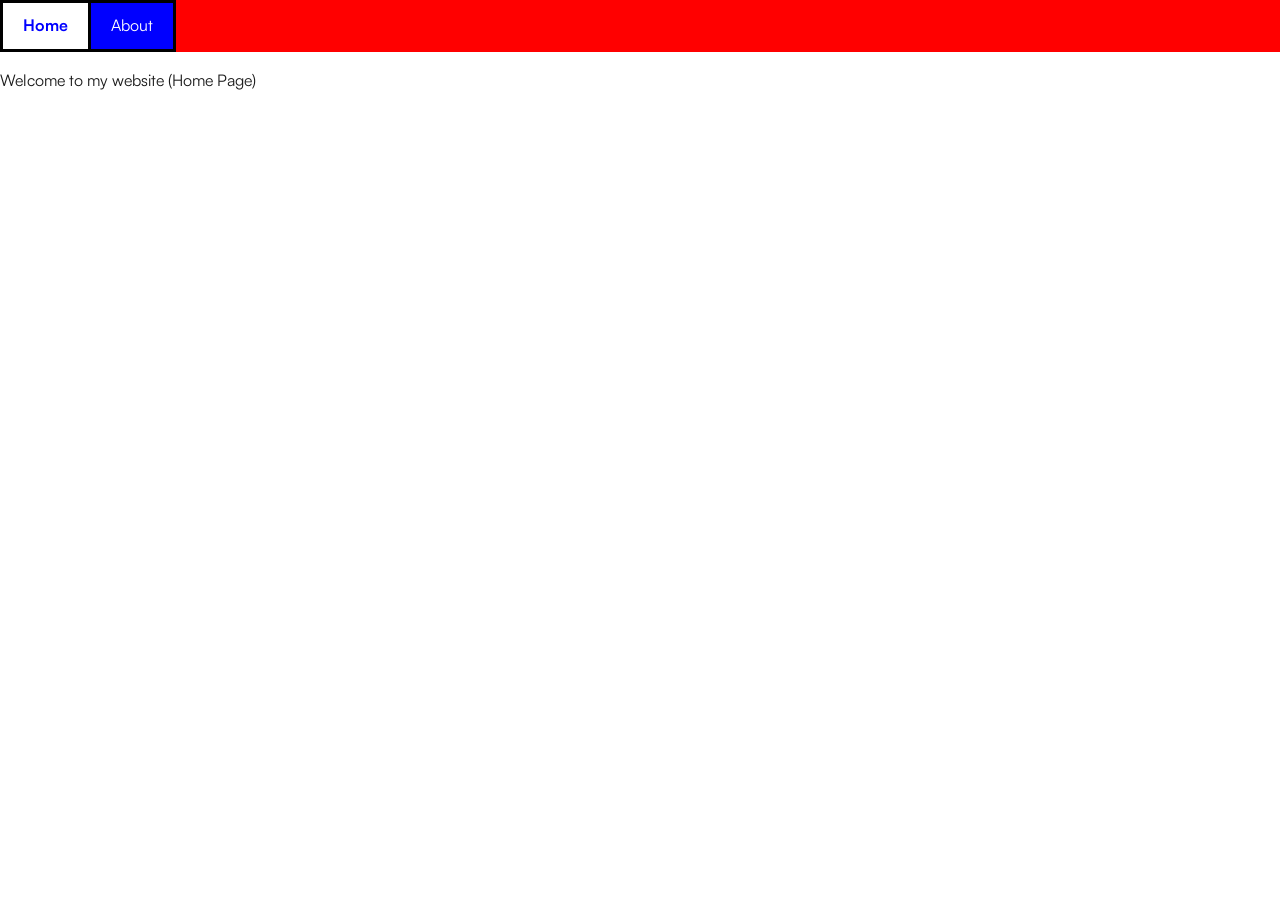
<file: index.html>
<!DOCTYPE html>
<html lang="en">

    <head>

        <meta charset="UTF-8">
        <meta name="viewport" content="width=device-width, initial-scale=1.0">
        <meta name="description" content="website description.">
        <meta name="robots" content="index, follow">

        <title>WEBSITE_NAME</title>
        
        <link rel="stylesheet" href="src/css/style.css">
        <script src="src/js/main.js" defer></script>

    </head>
    <body>
        <header id="header-import"></header>

        <p>Welcome to my website (Home Page)</p>
    </body>
   
</html>
</file>
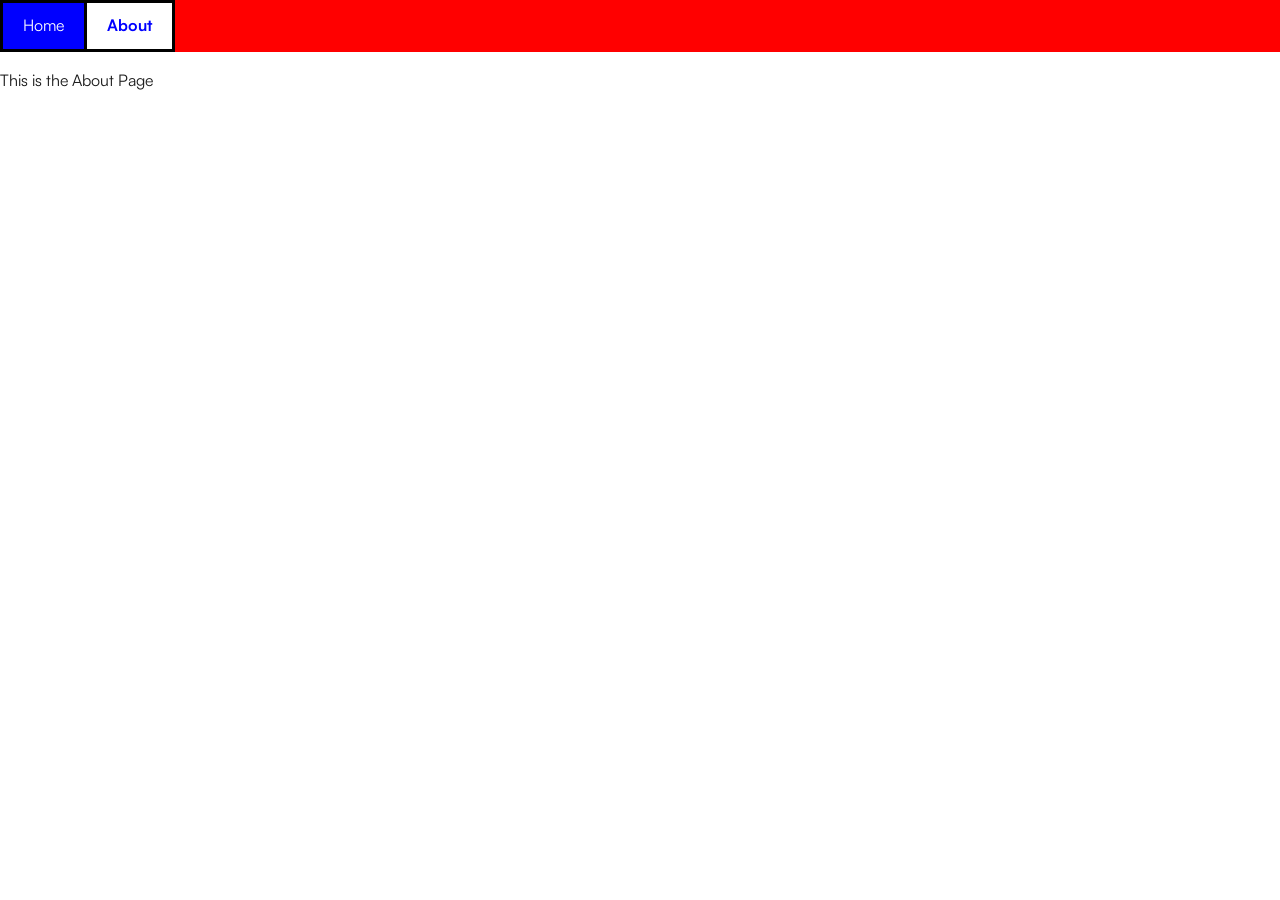
<file: about.html>
<!DOCTYPE html>
<html lang="en">
<head>
    <meta charset="UTF-8">
    <meta name="viewport" content="width=device-width, initial-scale=1.0">
    <title>About Us - WEBSITE_NAME</title>
    <link rel="stylesheet" href="src/css/style.css">
    <script src="src/js/main.js" defer></script>
</head>
<body>
    <header id="header-import"></header>

    <p>This is the About Page</p>

    <script src="src/js/main.js"></script>
</body>
</html>
</file>
<file: src/css/style.css>
button, input, select, textarea {
    font-family: inherit;
    font-size: inherit;
    line-height: inherit;
}


@font-face {
    font-family: 'Satoshi';
    src: url('../../public/fonts/Satoshi-Regular.woff2') format('woff2');
    font-weight: 400;
    font-style: normal;
    font-display: swap;
}
@font-face {
    font-family: 'Satoshi';
    src: url('../../public/fonts/Satoshi-Italic.woff2') format('woff2');
    font-weight: 400;
    font-style: italic;
    font-display: swap;
}
@font-face {
    font-family: 'Satoshi';
    src: url('../../public/fonts/Satoshi-Bold.woff2') format('woff2');
    font-weight: 700;
    font-style: normal;
    font-display: swap;
}


body {
    font-family: 'Satoshi', Arial, Helvetica, sans-serif;
    font-weight: 400;
    line-height: 1.6;
    color: #1A1A1A;
    margin: 0;
}

.top_menu {
    display: flex;
    background-color: red;
}
.top_menu_button {
    display: inline-block;
    text-decoration: none;
    color: white;
    padding: 10px 20px;
    border-radius: 0px;
    border-style: solid;
    border-width: 3px 3px 3px 0px;
    border-color: black;
    background-color: blue;

    /* The Pro Transition (Move it here!) */
    /* This makes the color fade smooth when you click AND when the page loads */
    transition: background-color 0.2s ease, box-shadow 0.15s ease;
    
    /* Prevents text selection */
    -webkit-user-select: none; /* Safari */
    user-select: none;         /* Standard syntax */
    
    /* Removes the gray highlight box on tap (mobile Safari/Chrome) */
    -webkit-tap-highlight-color: transparent;

}
/* Fix the left border of the very first link */
.top_menu_button:first-child {
    border-left-width: 3px;
}

/* The "Clicking" state (Temporary) */
.top_menu_button:active {
    background-color: pink;
    box-shadow: inset 2px 2px 8px rgba(0,0,0,0.4);
}

/* THE STICKY STATE (Permanent while on the page) */
.top_menu_button.active {
    background-color: white;
    color: blue;
    font-weight: 700; /* Uses your Satoshi-Bold */
}

#header-import {
    min-height: 50px; /* Adjust this to the height of your menu */
    display: block;
    background-color: blue; /* Match your menu color so it doesn't flicker white */
}

.top_menu_button {
    /* ... existing styles ... */
    transition: background-color 0.4s ease; 
}
</file>
